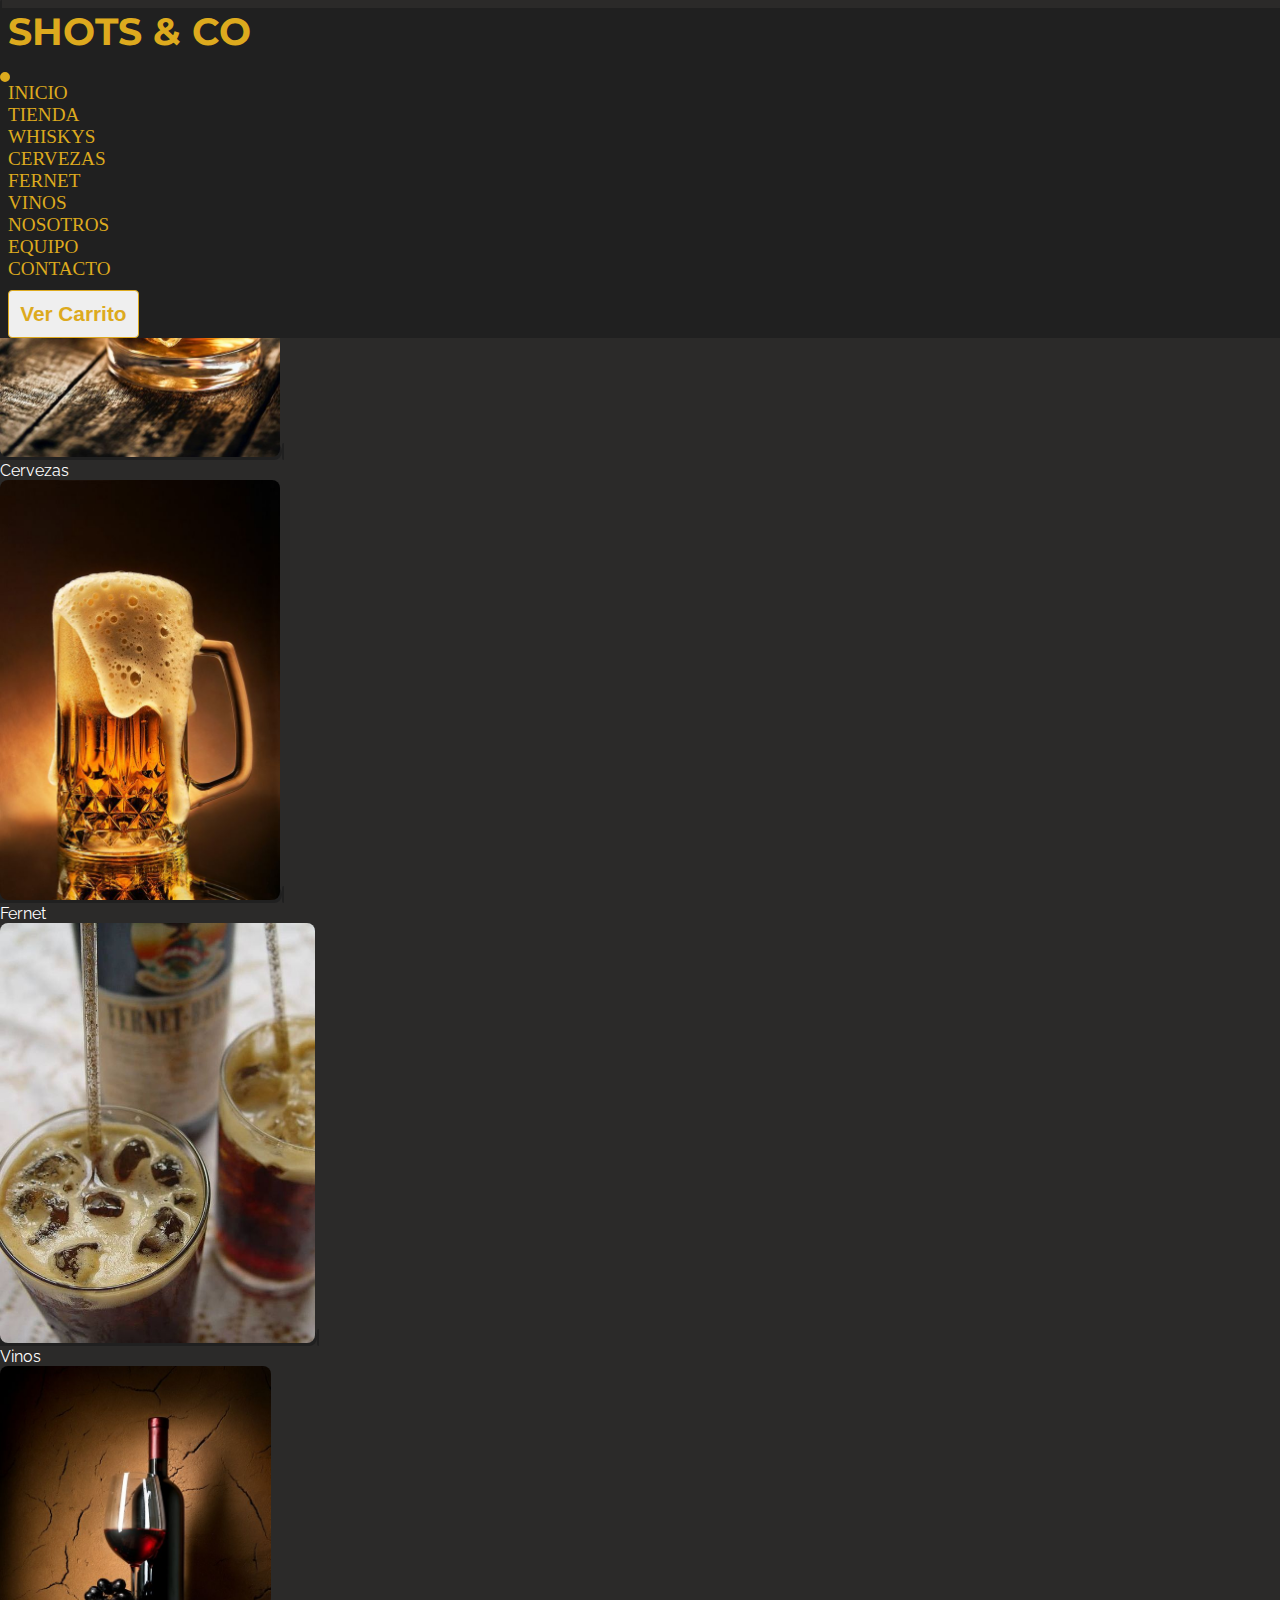
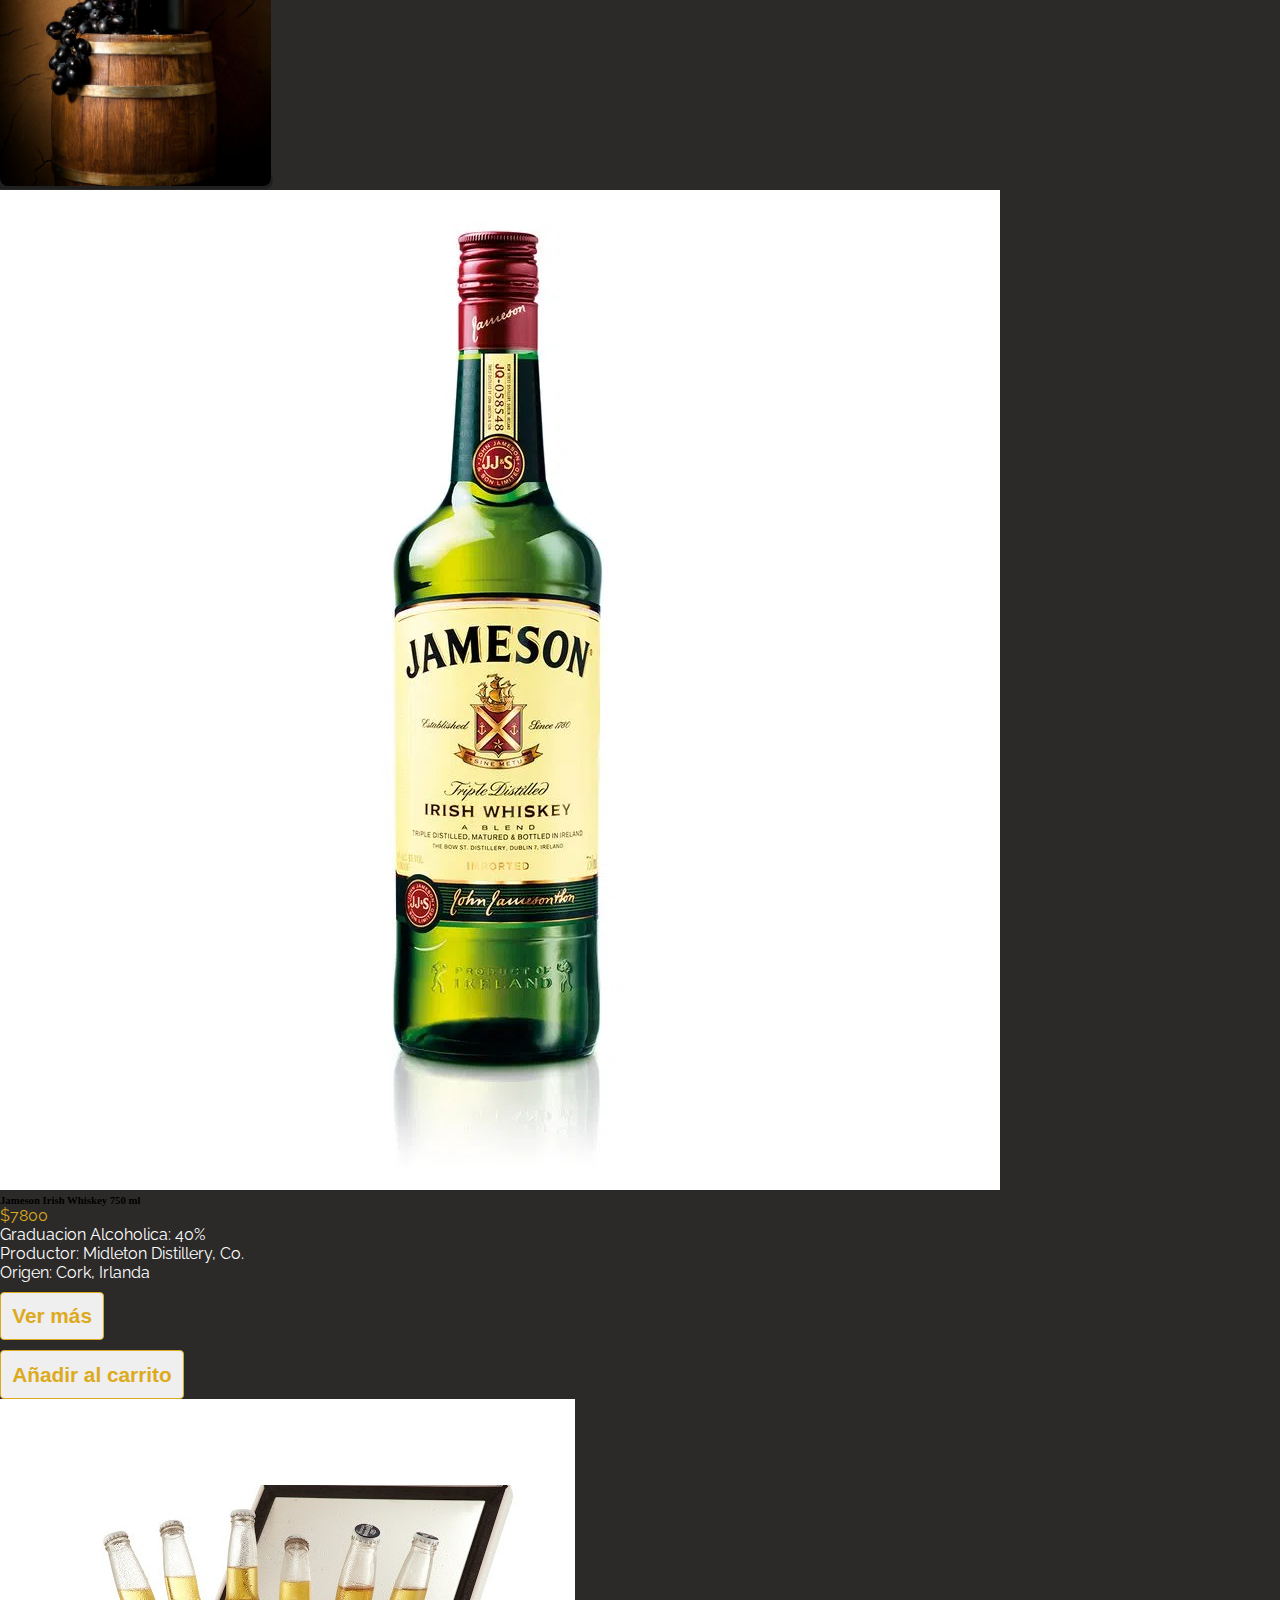
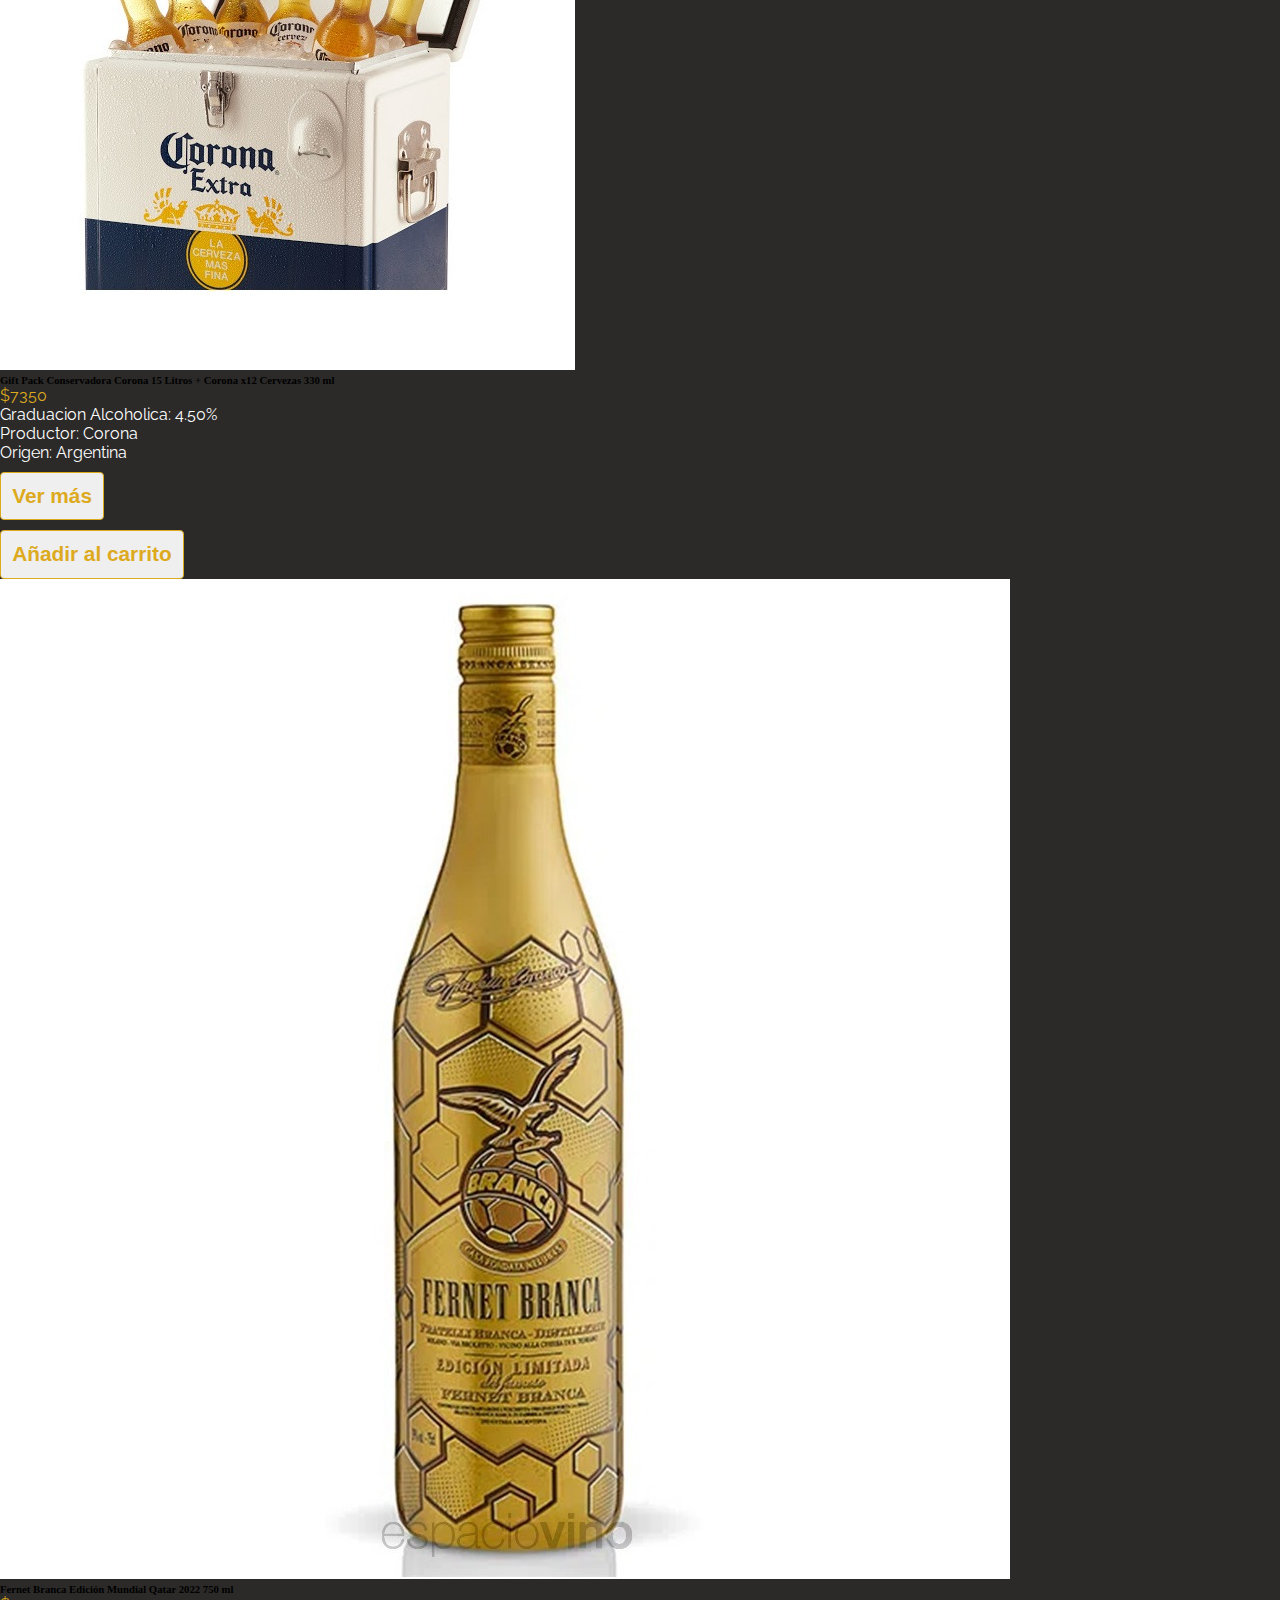
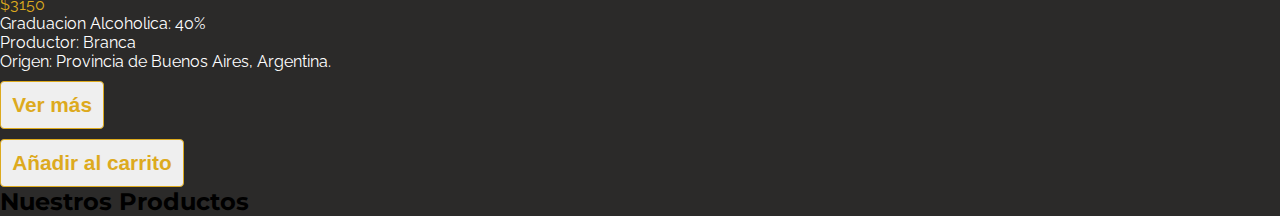
<file: productos.html>
<!DOCTYPE html>
<html lang="es">
<head>
    <meta charset="UTF-8">
    <meta http-equiv="X-UA-Compatible" content="IE=edge">
    <meta name="viewport" content="width=device-width, initial-scale=1.0">
    <title>Document</title>
    <link
      href="https://cdn.jsdelivr.net/npm/bootstrap@5.3.0-alpha2/dist/css/bootstrap.min.css"
      rel="stylesheet"
      integrity="sha384-aFq/bzH65dt+w6FI2ooMVUpc+21e0SRygnTpmBvdBgSdnuTN7QbdgL+OapgHtvPp"
      crossorigin="anonymous"
    />
    <link
      href="https://fonts.googleapis.com/css2?family=Montserrat:wght@300&display=swap"
      rel="stylesheet"
    />
    <link
      href="https://fonts.googleapis.com/css2?family=Raleway&display=swap"
      rel="stylesheet"
    />
    <link
      rel="stylesheet"
      href="https://cdnjs.cloudflare.com/ajax/libs/font-awesome/5.15.3/css/all.min.css"
      integrity="sha512-..."
      crossorigin="anonymous"
      referrerpolicy="no-referrer"
    />
    <link rel="stylesheet" href="css/styleProducts.css">
</head>
<body>
  <header class="header">
    <nav class="navbar navbar-expand-lg navegacion">
      <div class="container-fluid">
        <a class="logo" href="#"> <h1>Shots & Co</h1></a>
        <button
          class="navbar-toggler"
          type="button"
          data-bs-toggle="collapse"
          data-bs-target="#navbarSupportedContent"
          aria-controls="navbarSupportedContent"
          aria-expanded="false"
          aria-label="Toggle navigation"
        >
          <span class="navbar-toggler-icon"></span>
        </button>
        <div class="collapse navbar-collapse" id="navbarSupportedContent">
          <ul class="navbar-nav me-auto mb-2 mb-lg-0 flexible">
            <li class="nav-item">
              <a class="nav-link active" aria-current="page" href="#"
                >Inicio</a
              >
            </li>
            <li class="nav-item dropdown">
              <a
                class="nav-link dropdown-toggle"
                href="#tienda"
                role="button"
                data-bs-toggle="dropdown"
                aria-expanded="false"
                >Tienda
              </a>
              <ul class="dropdown-menu">
                <li><a class="dropdown-item text-center navCategoria" href="#containerProducts">Whiskys</a></li>
                <li><a class="dropdown-item text-center navCategoria mt-1" href="#containerProducts">Cervezas</a></li>
                <li><a class="dropdown-item text-center navCategoria mt-1" href="#containerProducts">Fernet</a></li>
                <li><a class="dropdown-item text-center navCategoria mt-1" href="#containerProducts">Vinos</a></li>
              </ul>
            </li>
            <li class="nav-item">
              <a class="nav-link active" aria-current="page" href="#"
                >Nosotros</a
              >
            </li>
            <li class="nav-item">
              <a
                class="nav-link active"
                aria-current="page"
                href="#"
                id="#equipo"
                >Equipo</a
              >
            </li>
            <li class="nav-item">
              <a class="nav-link active" aria-current="page" href="#"
                >Contacto</a
              >
            </li>
            <li class="nav-item">
              <a id="verCarrito" href="#containerCarrito"><button class="btn" id="carritoText">Ver Carrito</button></a>
            </li>
          </ul>
        </div>
      </div>
    </nav>
  </header>

    <main class="container-fluid">

      <!-- <a id="verCarrito" href="#containerCarrito"><button class="btn" id="carritoText">Ver Carrito</button></a> -->
      <section class="container" id="containerCarrito" style="display: none;">

        <!-- <div class="card mb-3 mt-3">
          <div class="row g-0">
            <div class="col-md-2">
              <img src="https://placehold.co/200"/*${carrito[i].imagen}"*/ class="img-thumbnail rounded mx-auto d-block" alt="...">
            </div>
            <div class="col-md-8">
              <div class="card-body text-center">
                <h6 class="card-title">${carrito[i].nombre}</h6>
                <p class="text-dark h5 precio">$${carrito[i].precio}</p>
                <p class="text-dark h5">Cantidad:${carrito[i].cantidad}</p>
                <p class="text-dark card-text"><small class="text-muted">Última actualización hace 3 minutos</small></p>
              </div>
            </div>
            <div class="col-md-2 row justify-content-end ms-1">
              <button class="btn btn-dark mt-2 mb-2">Borrar Producto</button>
              <button class="btn btn-dark mt-2 mb-2">Agregar</button>
              <button class="btn btn-dark mt-2 mb-2">Quitar</button>
            </div>
          </div>
        </div> -->

      </section>

      <section class="row justify-content-around" id="containerCategorias">

        <a class="card categoria col-xsm-12 col-sm-8 col-md-6 col-lg-4 m-3 h2 text-center" href="#containerProducts">
          <p class="card-title">Whiskys</p>
          <img class="card-img img-categoria" src="./Multimedia/Images/categoriaWhisky.jpg" alt="">
        </a>
        <a class="card categoria col-xsm-12 col-sm-8 col-md-6 col-lg-4 m-3 h2 text-center" href="#containerProducts">
          <p class="card-title">Cervezas</p>
          <img class="card-img img-categoria" src="./Multimedia/Images/categoriaCervezas.jpg" alt="">
        </a>
        <a class="card categoria col-xsm-12 col-sm-8 col-md-6 col-lg-4 m-3 h2 text-center" href="#containerProducts">
          <p class="card-title">Fernet</p>
          <img class="card-img img-categoria" src="./Multimedia/Images/categoriaFernet.jpg" alt="">
        </a>
        <a class="card categoria col-xsm-12 col-sm-8 col-md-6 col-lg-4 m-3 h2 text-center" href="#containerProducts">
          <p class="card-title">Vinos</p>
          <img class="card-img img-categoria" src="./Multimedia/Images/categoriaVinos.jpg" alt="">
        </a>
      
      </section>

      <section class="destacados row justify-content-around" id="containerDestacados">        
      </section>

      <section class="productos row justify-content-around" id="containerProducts">
        <h2 class="h2 text-center">Nuestros Productos</h2> 
      </section>

    </main>
    <script src="https://cdn.jsdelivr.net/npm/bootstrap@5.3.0-alpha2/dist/js/bootstrap.bundle.min.js" integrity="sha384-qKXV1j0HvMUeCBQ+QVp7JcfGl760yU08IQ+GpUo5hlbpg51QRiuqHAJz8+BrxE/N" crossorigin="anonymous"></script>
    <script src="/src/arrayProductos.js"></script>
    <script src="/src/arrayCarrito.js"></script>
    <script src="/js/productos.js"></script>
</body>
</html>
</file>
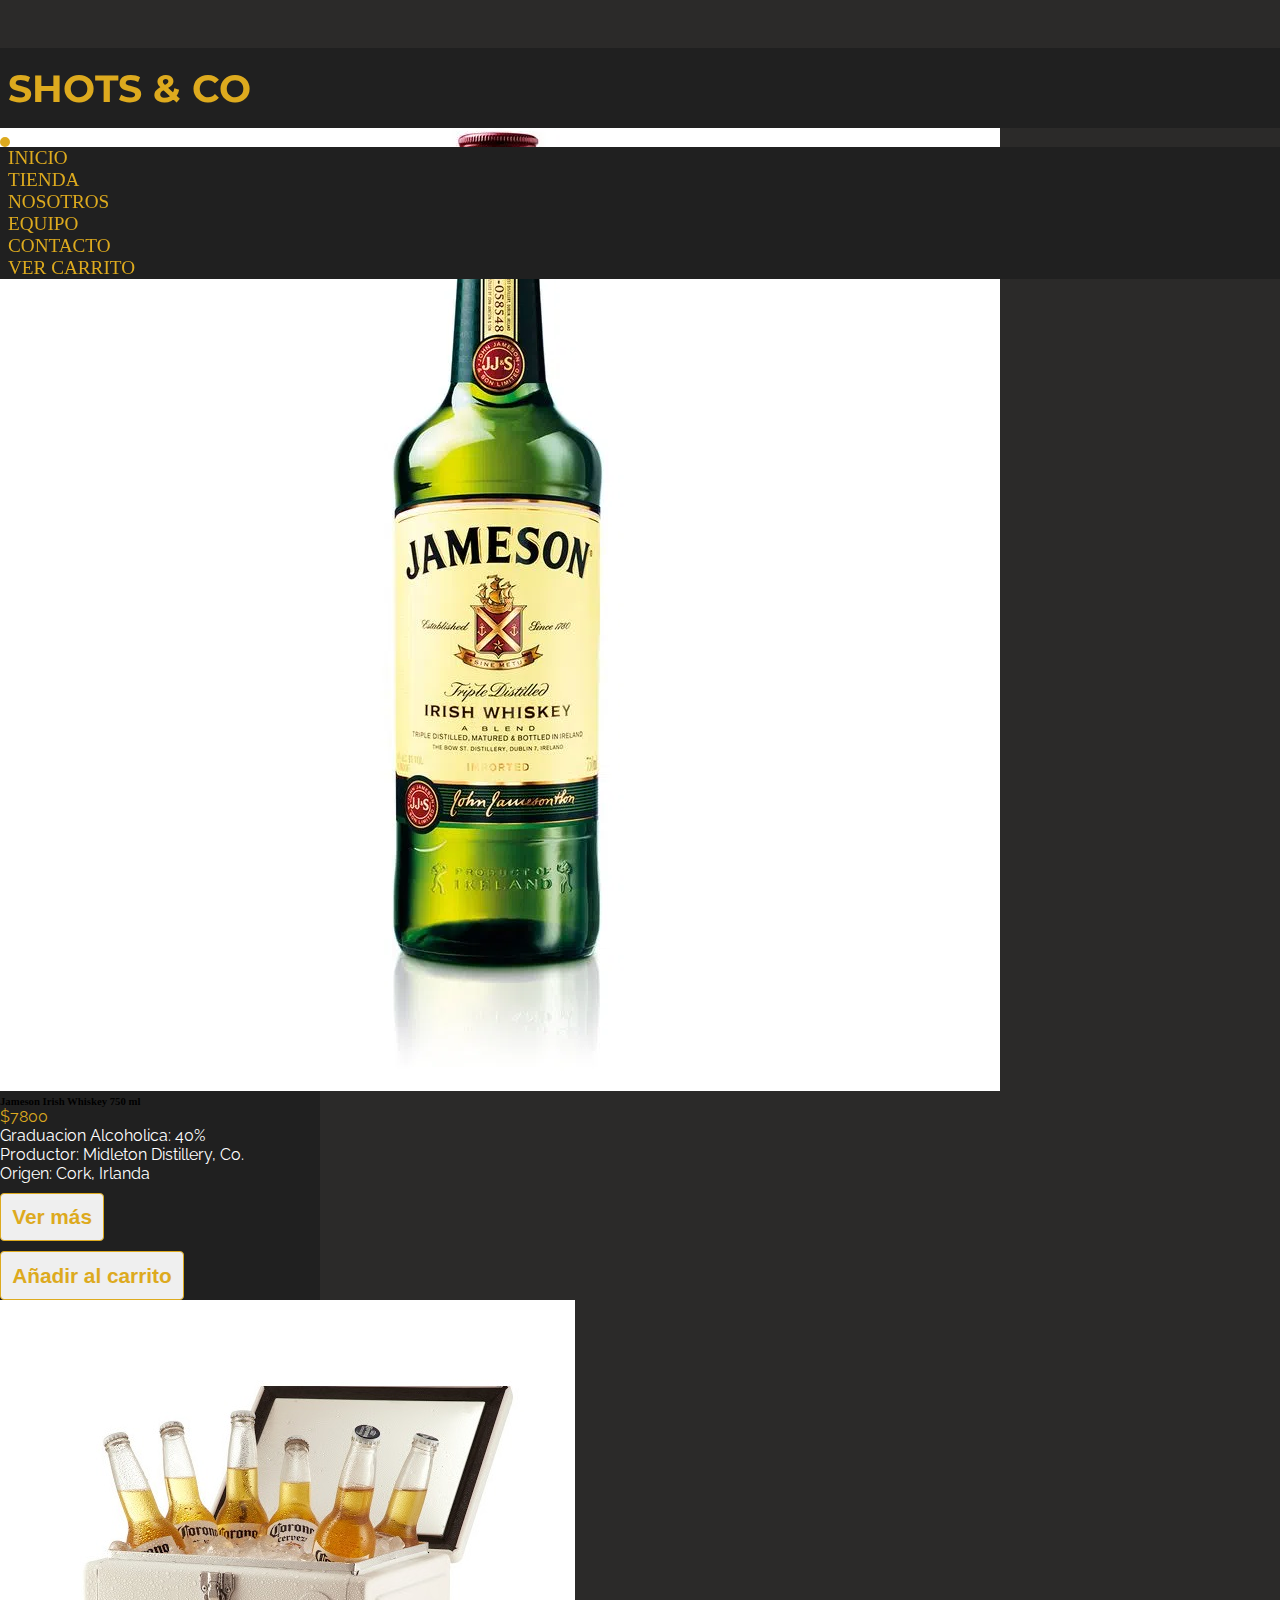
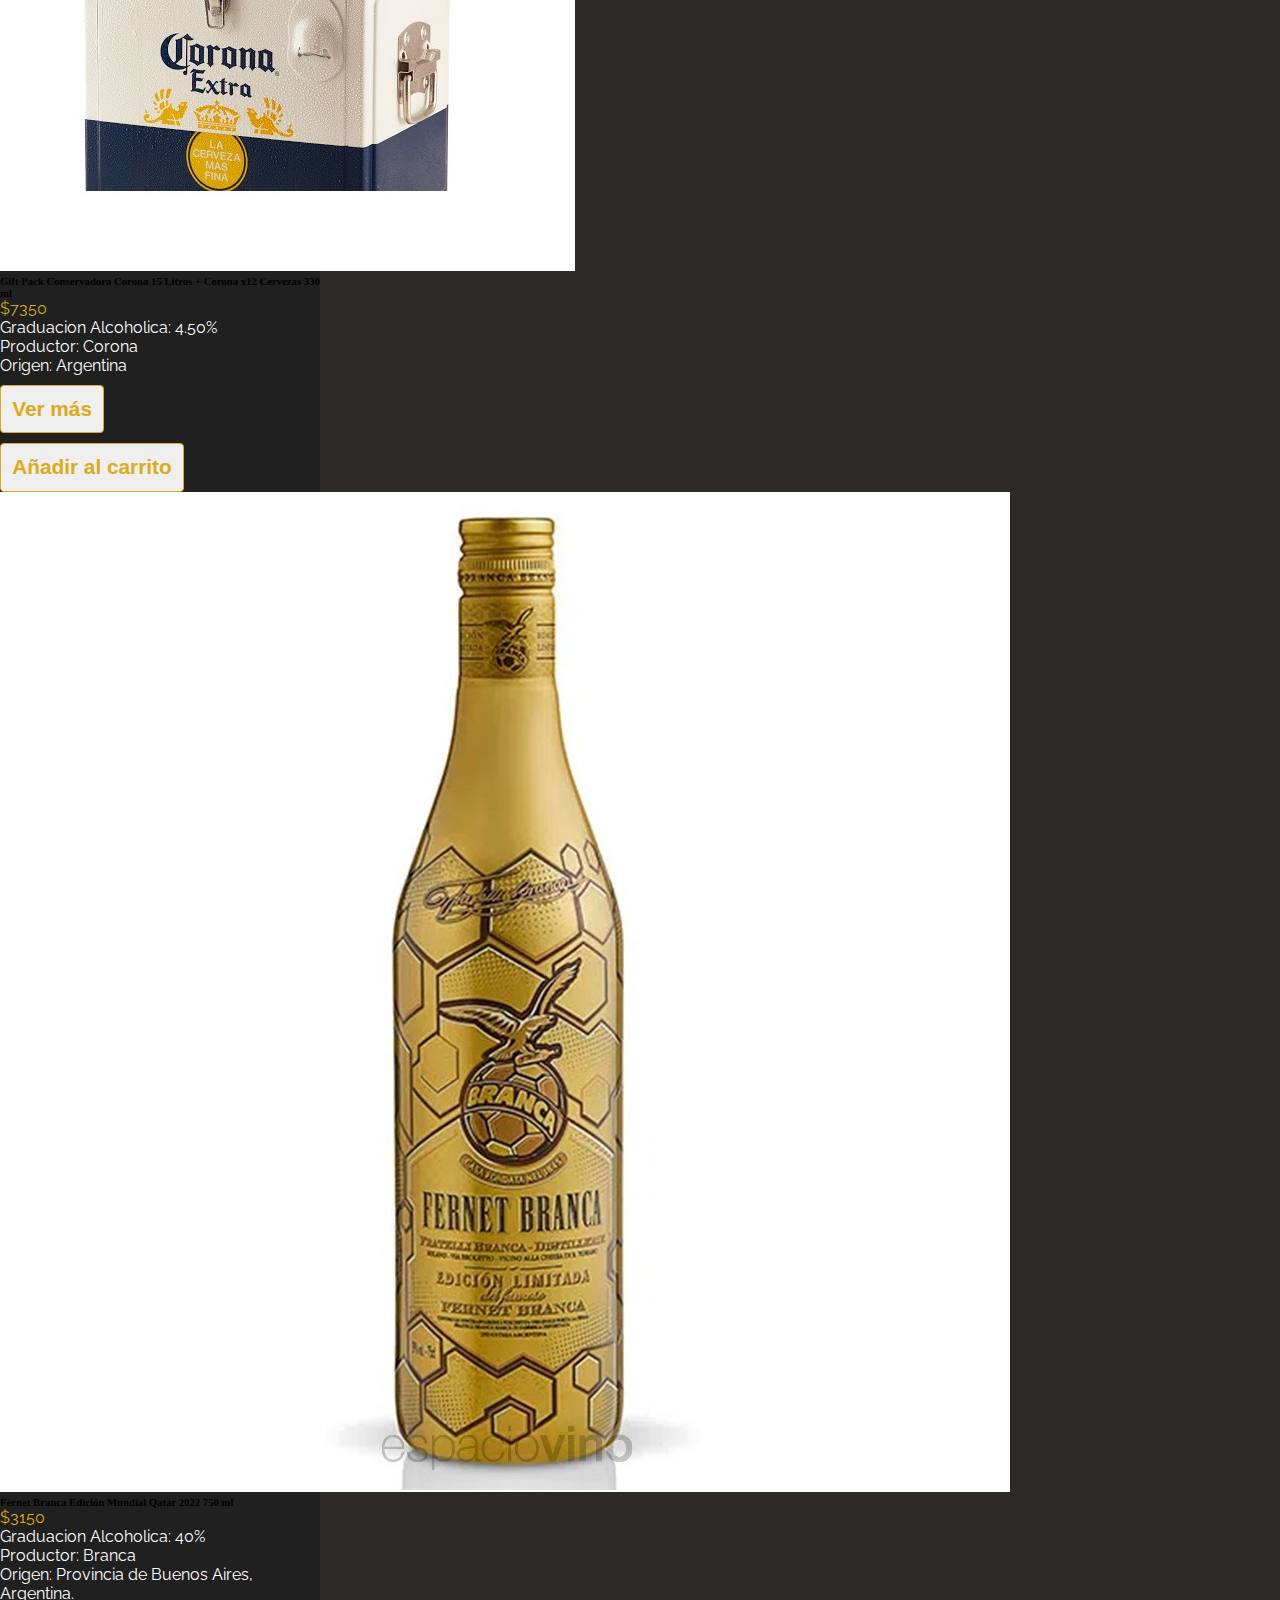
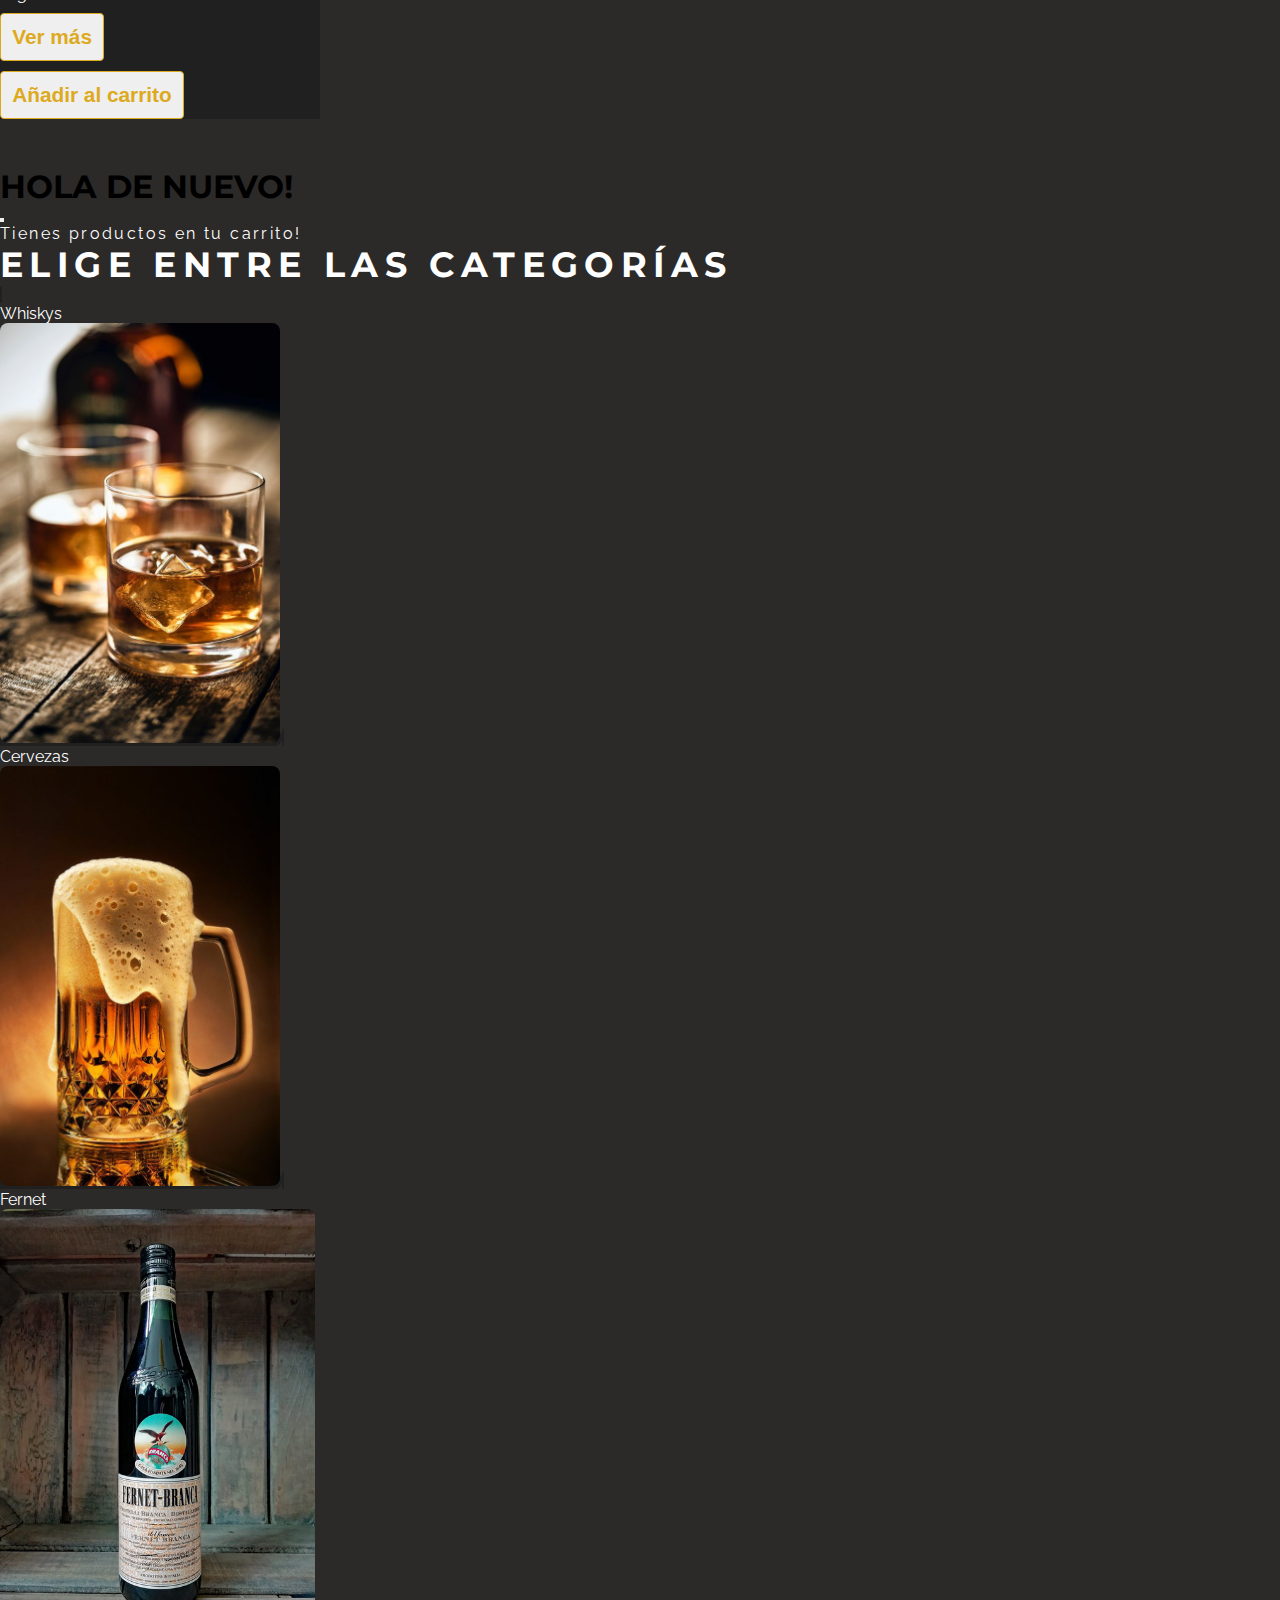
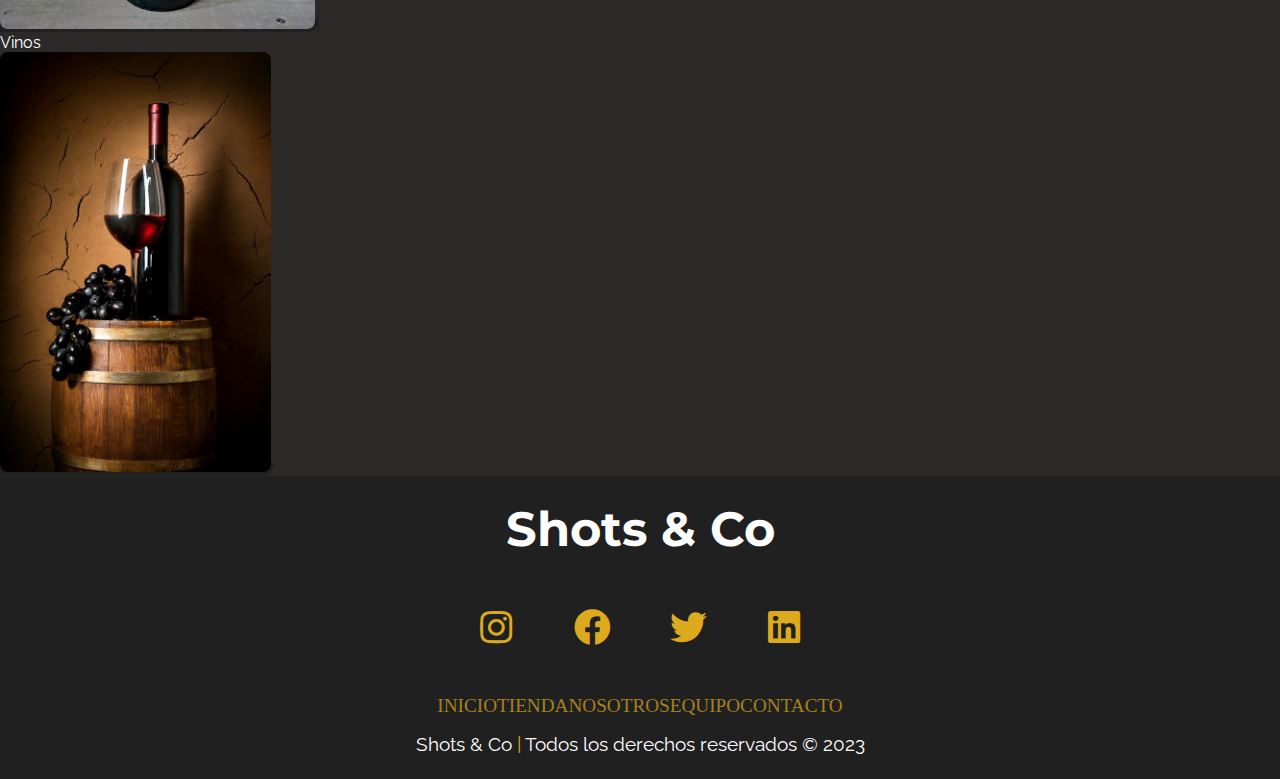
<file: Pages/productos.html>
<!DOCTYPE html>
<html lang="es">
<head>
    <meta charset="UTF-8">
    <meta http-equiv="X-UA-Compatible" content="IE=edge">
    <meta name="viewport" content="width=device-width, initial-scale=1.0">
    <title>Productos - Shots & Co</title>
    <link
      href="https://cdn.jsdelivr.net/npm/bootstrap@5.3.0-alpha2/dist/css/bootstrap.min.css"
      rel="stylesheet"
      integrity="sha384-aFq/bzH65dt+w6FI2ooMVUpc+21e0SRygnTpmBvdBgSdnuTN7QbdgL+OapgHtvPp"
      crossorigin="anonymous"
    />
    <link
      href="https://fonts.googleapis.com/css2?family=Montserrat:wght@300&display=swap"
      rel="stylesheet"
    />
    <link
      href="https://fonts.googleapis.com/css2?family=Raleway&display=swap"
      rel="stylesheet"
    />
    <link
      rel="stylesheet"
      href="https://cdnjs.cloudflare.com/ajax/libs/font-awesome/5.15.3/css/all.min.css"
      integrity="sha512-..."
      crossorigin="anonymous"
      referrerpolicy="no-referrer"
    />
    <link rel="stylesheet" href="../css/styleProducts.css">
    <link rel="icon" href="../img/logo.ico">
</head>
<body>
  <header class="header">
    <nav class="navbar navbar-expand-lg navegacion d-flex align-items-center">
        <div class="logo">
          <a href="../index.html"> <h1>Shots & Co</h1></a>
        </div>
        <button
          class="navbar-toggler"
          type="button"
          data-bs-toggle="collapse"
          data-bs-target="#navbarSupportedContent"
          aria-controls="navbarSupportedContent"
          aria-expanded="false"
          aria-label="Toggle navigation"
        >
          <span class="navbar-toggler-icon"></span>
        </button>
        <div class="collapse navbar-collapse" id="navbarSupportedContent">
          <ul class="navbar-nav d-flex justify-content-end">
            <li class="nav-item">
              <a class="nav-link" aria-current="page" href="../index.html">Inicio</a>
            </li>
            <li class="nav-item">
              <a class="nav-link" aria-current="page" href="productos.html">Tienda</a>
            </li>
            <li class="nav-item">
              <a class="nav-link" aria-current="page" href="../index.html#nosotros"
                >Nosotros</a
              >
            </li>
            <li class="nav-item">
              <a class="nav-link" aria-current="page" href="../index.html#team">Equipo</a>
            </li>
            <li class="nav-item">
              <a class="nav-link" aria-current="page" href="../index.html#contacto"
                >Contacto</a
              >
            </li>
            <li class="nav-item">
              <a id="verCarrito" class="nav-link" aria-current="page" href="#containerCarrito">Ver Carrito</a
              >
            </li>
          </ul>
        </div>
    </nav>
  </header>

  
  <div class="container-fluid pt-5 pb-5"></div>

  
  <main class="container-fluid">
    
    <div class="container-fluid novedades">
      <h2 class="text-center my-4">
        Nuestras últimas <span>novedades</span>
      </h2>
    
      <div
        class="cards row row-cols-xl-3 row-cols-md-2 gap-3 p-2 d-flex justify-content-center" id="containerDestacados"
      >
      </div>
    </div>

    <section class="container" id="containerCarrito" style="display: none;">

    </section>

      <div class="modal fade" id="carritoModal" tabindex="-1" aria-labelledby="exampleModalLabel" aria-hidden="true">
        <div class="modal-dialog">
          <div class="modal-content bg-dark">
            <div class="modal-header">
              <h1 class="modal-title text-warning fs-5" id="exampleModalLabel">HOLA DE NUEVO!</h1>
              <button type="button" class="btn-close" data-bs-dismiss="modal" aria-label="Close"></button>
            </div>
            <div class="modal-body">
              <p class="h4 text-center">Tienes productos en tu carrito!</p>
            </div>
          </div>
        </div>
      </div>


    <section class="row justify-content-around" id="containerCategorias">
      <h2 class="h2 text text-center mt-2 mb-5">Elige entre las categorías</h2>

      <a class="card categoria col-xsm-12 col-sm-8 col-md-6 col-lg-3 h2 text-center" href="#sectionProducts">
        <p class="card-title">Whiskys</p>
        <img class="card-img img-categoria" src="../img/categoriaWhisky.jpg" alt="">
      </a>
      <a class="card categoria col-xsm-12 col-sm-8 col-md-6 col-lg-3 h2 text-center" href="#sectionProducts">
        <p class="card-title">Cervezas</p>
        <img class="card-img img-categoria" src="../img/categoriaCervezas.jpg" alt="">
      </a>
      <a class="card categoria col-xsm-12 col-sm-8 col-md-6 col-lg-3 h2 text-center" href="#sectionProducts">
        <p class="card-title">Fernet</p>
        <img class="card-img img-categoria" src="../img/categoriaFernet.jpg" alt="">
      </a>
      <a class="card categoria col-xsm-12 col-sm-8 col-md-6 col-lg-3 h2 text-center" href="#sectionProducts">
        <p class="card-title">Vinos</p>
        <img class="card-img img-categoria" src="../img/categoriaVinos.jpg" alt="">
      </a>
    
    </section>


    <section id="sectionProducts">
      <div class="productos row justify-content-around" id="containerProducts">
      </div>      
    </section>

  </main>

    <footer class="footer">
      <h1 class="text-center">Shots & Co</h1>

      <div class="container-social-icons">
        <a href="https://instagram.com" target="_blank" rel=”noopener noreferrer” class="social-icon fab fa-instagram"></a>
        <a href="https://facebook.com" target="_blank" rel=”noopener noreferrer” class="social-icon fab fa-facebook"></a>
        <a href="https://twitter.com" target="_blank" rel=”noopener noreferrer” class="social-icon fab fa-twitter"></a>
        <a href="https://linkedin.com" target="_blank" rel=”noopener noreferrer” class="social-icon fab fa-linkedin"></a>
      </div>
      <ul class="container-enlaces">
        <li class="menu-item m-2"><a href="../index.html">Inicio</a></li>
        <li class="menu-item m-2"><a href="./productos.html">Tienda</a></li>
        <li class="menu-item m-2"><a href="../index.html#nosotros">Nosotros</a></li>
        <li class="menu-item m-2"><a href="../index.html#team">Equipo</a></li>
        <li class="menu-item m-2"><a href="../index.html#contacto">Contacto</a></li>
      </ul>

      <p class="copyright">
        Shots & Co <span>|</span> Todos los derechos reservados © 2023
      </p>
    </footer>

    <script src="https://cdn.jsdelivr.net/npm/bootstrap@5.3.0-alpha2/dist/js/bootstrap.bundle.min.js" integrity="sha384-qKXV1j0HvMUeCBQ+QVp7JcfGl760yU08IQ+GpUo5hlbpg51QRiuqHAJz8+BrxE/N" crossorigin="anonymous"></script>
    <script src="/src/arrayProductos.js"></script>
    <script src="/src/arrayCarrito.js"></script>
    <script src="/js/productos.js"></script>
    <script src="../Js/index.js"></script>
</body>
</html>
</file>
<file: css/styleProducts.css>
@import url('https://fonts.googleapis.com/css2?family=Montserrat:wght@300;400;600&display=swap');
@import url('https://fonts.googleapis.com/css2?family=Raleway:wght@100;200;300;400;500;600;700;800;900&display=swap');

:root {
    --fuenteHeading: 'Montserrat', sans-serif;
    --fuenteParrafos:'Raleway', sans-serif;
    --colorFondo: #2b2a29;
    --colorOscuro: #202020;
    --colorPrimario: #ddaa1e;
    --colorSecundario: #fff;
}


/* Generales */
* {
    margin: 0;
    padding: 0;
    box-sizing: border-box;
}

body {
    background-color: var(--colorFondo);
}

h1,h2,h3,h4 {
    font-family: var(--fuenteHeading);
}
p {
    font-family: var(--fuenteParrafos);
    color: var(--colorSecundario);
}
span {
    color: var(--colorPrimario);
}
.btn {
    cursor: pointer;
    text-decoration: none;
    display: inline-block;
    padding: .7rem;
    margin-top: 10px;
    font-size: 1.3rem;
    color: var(--colorPrimario);
    font-weight: bold;
    border: 1.5px solid var(--colorPrimario);
    border-radius: 4px;
}
.btn:hover {
    background: var(--colorPrimario);
    color: #000000;
}
:focus {
    color: #fff !important;
}
/* HEADER */
.header {
    width: 100%;
    position: fixed;
    z-index: 100;
}

/* Logo*/
.logo {
    color: var(--colorPrimario);
    height: 100%;
    display: flex;
    align-items: center;
}
.header .logo:hover {
    color: var(--colorSecundario);
}
.header .nav-container {
    width: 100%;
    height: 5rem;
}

/* BARRA DE NAVEGACIÓN */
.header .navegacion {
    background-color: var(--colorOscuro);
    padding: 0 ;
    margin: 0 ;
    height: 5rem;
}
.navegacion a {
    font-size: 1.2rem;
    margin: .5rem;
    color: var(--colorPrimario);
    text-decoration: none;
    text-transform: uppercase;
}
.navegacion a:hover {
    color: #fff;
}
.navbar-nav {
    width: 100%;
    background-color: var(--colorOscuro);
}

.dropdown-menu {
    background-color: var(--colorOscuro);
}
.dropdown-item {
    width: fit-content;
}   
.dropdown-item:focus {
    background-color: var(--colorPrimario);
}
.dropdown-item:hover {
    background-color: var(--colorPrimario);
    color: var(--colorOscuro);
}
/* Menú hamburguesa */
.navbar-toggler {
    border: solid 5px var(--colorPrimario);
    border-radius: .7rem;
    outline-color: var(--colorPrimario);
}
.navbar-toggler:focus {
    box-shadow: none;
}
.navbar-toggler{
    color: var(--colorSecundario);
    background-color: var(--colorOscuro);
}
 .navbar-toggler-icon{
    background-color: var(--colorPrimario);
    border: none;
    outline: none;
}

/* NOVEDADES */
.novedades {
    margin: 3rem 0;
}
.modal-body{
    letter-spacing: .15rem;
}
.novedades h2 {
    color: var(--colorSecundario);
    text-transform: uppercase;
    font-size: 2.2rem;
    font-weight: bold;
    letter-spacing: .4rem;
}
.novedades .cards {
    width: auto;
}
.novedades .cards .card {
    width: 20rem;
    padding: 0;
    border-radius: 1rem 1rem 0 0;
    background-color: var(--colorOscuro);
}
.novedades .cards .card .imagen img {
    width: 100%;
    height: 20rem;
    object-fit: cover;
    border-radius: 1rem 1rem 0 0;
}
.novedades .cards .card .content {
    padding: 1rem;
    color: #fff;
}
.novedades .cards .card .content p {
    text-align: justify;
}
.novedades .cards .card .content .btn {
    width: 100%;
}



/*  CATEGORIAS  */
#containerCategorias h2{
    color: var(--colorSecundario);
    text-transform: uppercase;
    font-size: 2.2rem;
    font-weight: bold;
    letter-spacing: .4rem;
}
#containerCategorias a{
    padding: 0 2px;
    border-radius: 0.5rem 0.5rem;
    background-color: var(--colorOscuro);
    color: var(--colorPrimario);
}
#containerCategorias a img{
    max-height: 420px;
    object-fit: cover;
    border-radius: 0.5rem 0.5rem;
}
#containerCategorias a:hover {
    transform: translateY(-2%);
}

/* PRODUCTOS */
#containerProducts .card{
    width: 20rem;
    padding: 0;
    border-radius: 1rem 1rem 0 0;
    background-color: var(--colorOscuro);
}
#containerProducts div h6{
    padding: 1px;
    color: var(--colorSecundario);
    text-transform: capitalize;
    font-size: 1.2rem;
    /* font-weight: bold; */
    letter-spacing: .1rem;
}
#containerProducts div div p{
    padding: 0;
    margin: 0;
    font-size: 1.2rem;
    font-family: Arial, Helvetica, sans-serif;
}
#containerProducts div div div p{
    font-size: 1rem;
    font-family: var(--fuenteParrafos);
}
.modal-body{
    letter-spacing: .15rem;
}

.precio{
    padding: 0;
    margin: 0;
    color: var(--colorPrimario);
}

/* CARRITO */
.tarjetaCarrito{
    background-color: var(--colorOscuro);
}
.tamanioTexto{
    font-size: 1.3rem;
}
.paddingXCuatro{
    padding: 4px 0;
}
.paddingCero{
    padding: 0 1px;
}
.tituloH2Modificado{
    color: var(--colorSecundario);
    text-transform: uppercase;
    font-size: 2.2rem;
    font-weight: bold;
    letter-spacing: .4rem;
}
.subtotal{
    color: var(--colorSecundario);
    text-transform: uppercase;
    font-size: 2.2rem;
    font-weight: bold;
    letter-spacing: .4rem;
}







.fotoProducto{
    width: 100%;
    height: 20rem;
    object-fit: cover;
    border-radius: 1rem 1rem 0 0;
}
.logoMasMenos{
    padding: 5%;
    width: 35%;
    height: 3.5rem;
    object-fit: cover;

}
.masInfo{
    display: none;
}
#secCarrito{
    border: 1px solid black;
}
a{
    text-decoration: none;
}

/* FOOTER */

footer {
    width: 100%;
    position: relative;
    bottom: 0;
    left: 0;
    padding: 1.5rem 8%;
    background-color: var(--colorOscuro);
    display: flex;
    flex-direction: column;
    justify-content: center;
    align-items: center;
}
footer h1 {
    height: 4rem;
    margin-bottom: 1rem;
    font-size: 3rem;
    color: var(--colorSecundario);
}
.container-social-icons, .container-enlaces {
    display: flex;
    justify-content: center;
    align-items: center;
    flex-wrap: wrap;
    margin-bottom: .2rem;
}
.social-icon {
    font-size: 2.3rem;
    height: 5rem;
    width: 5rem;
    border-radius: 50px;
    display: flex;
    align-items: center;
    justify-content: center;
    margin: .5rem;
    color: var(--colorPrimario);
    text-decoration: none;
}
.social-icon:hover {
    background: var(--colorPrimario);
    color: #000000;
}
.container-enlaces {
    font-size: 1.2rem;
    margin: 1rem;
    color: var(--colorPrimario);
    text-decoration: none;
    text-transform: uppercase;
    list-style-type: none;
}
.container-enlaces a {
    text-decoration: none;
    color: var(--colorPrimario);
}
.menu-item {
    cursor: pointer;
    opacity: 0.7;
}
.copyright {
    color: var(--colorSecundario);
    text-align: center;
    font-size: 1.2rem;
}
.footer .container-enlaces li a:hover {
    color: var(--colorSecundario);
}
</file>
